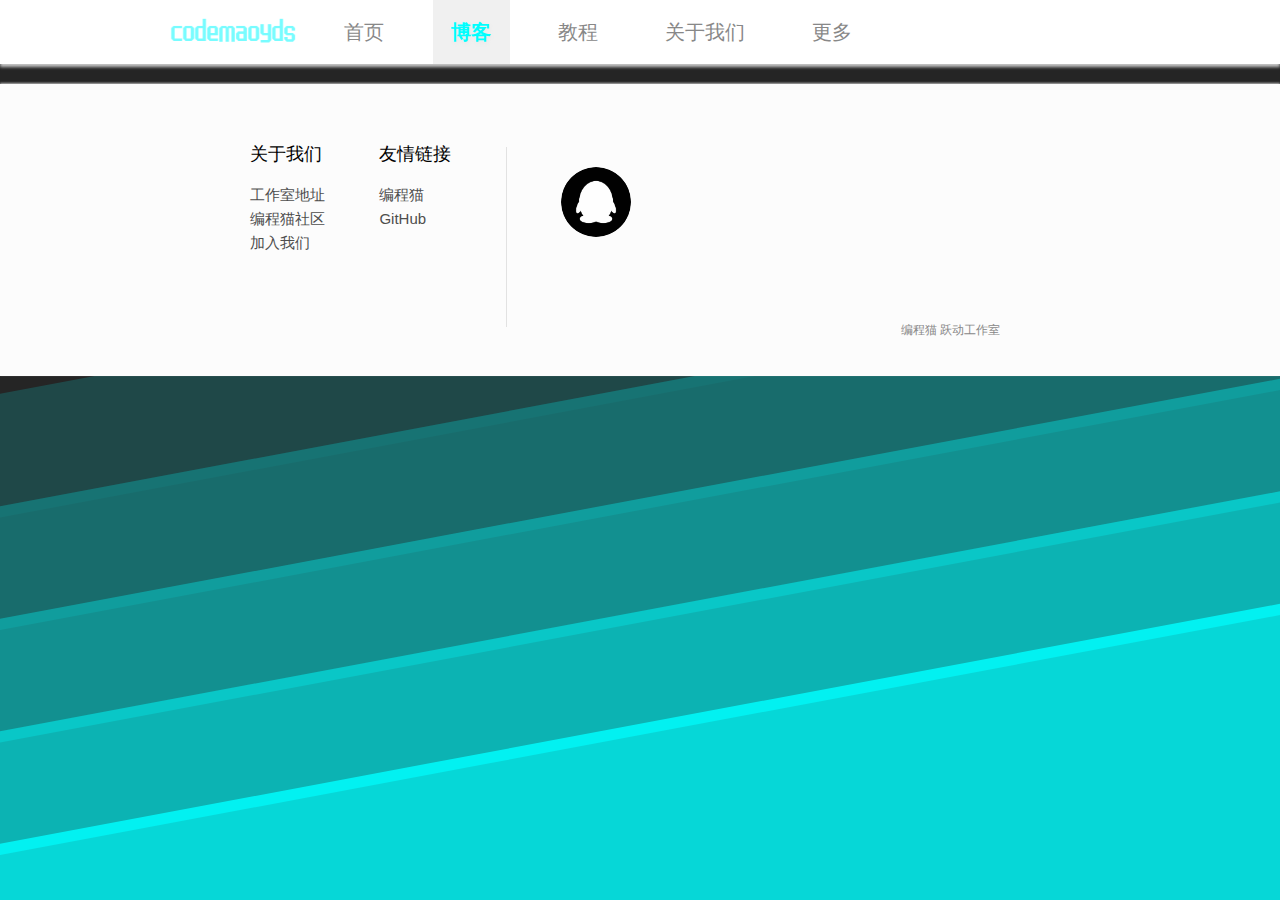
<file: bk1.html>
<!DOCTYPE html>
<html lang="en">

<head>
    <meta charset="UTF-8">
    <meta name="viewport" content="width=device-width, initial-scale=1.0">
    <link rel="stylesheet" href="/css/yds.css">
    <link rel="stylesheet" href="https://cdn.staticfile.org/font-awesome/4.7.0/css/font-awesome.css">
    <link rel="shortcut icon" href="img/yds.png">
    <title>跃动工作室官网-博客</title>
    <style>
        .bk {
            background-color: #252525;
            background-image: url("data:image/svg+xml,%3Csvg xmlns='http://www.w3.org/2000/svg' width='100%25' height='100%25' viewBox='0 0 1600 800'%3E%3Cg fill-opacity='0.82'%3E%3Cpolygon fill='%231e5151' points='1600 160 0 460 0 350 1600 50'/%3E%3Cpolygon fill='%23167c7c' points='1600 260 0 560 0 450 1600 150'/%3E%3Cpolygon fill='%230fa8a8' points='1600 360 0 660 0 550 1600 250'/%3E%3Cpolygon fill='%2307d3d3' points='1600 460 0 760 0 650 1600 350'/%3E%3Cpolygon fill='%2300ffff' points='1600 800 0 800 0 750 1600 450'/%3E%3C/g%3E%3C/svg%3E");
            background-attachment: fixed;
            background-size: cover;
        }
        
        .bkr {
            margin-top: 50px;
            background-color: white;
            width: 80%;
            border-radius: 10px;
            margin: 0 auto;
            padding: 10px 0;
            box-shadow: 0 0 10px #2c2c2c;
        }
    </style>
</head>

<body class="bk">
    <div id="kuang" class="wy">
        <div id="head" class="wy">
            <div class="head_logo l">
                <a href="https://shequ.codemao.cn/work_shop/211">
                    <img src="./img/logo.png" alt="跃动工作室" title="跃动工作室" height="38px">
                </a>
            </div>
            <ul class="head_menu l">
                <li class="noactive">
                    <a href="https://codemaoyds.github.io">首页</a>
                </li>
                <li class="active">
                    <a href="bk.html">博客</a>
                </li>
                <li class="noactive">
                    <a href="ydkt.html">教程</a>
                </li>
                <li class="noactive">
                    <a href="about.html">关于我们</a>
                </li>
                <li class="noactive">
                    <div class="dropdown">
                        <button class="dropbtn">更多
                            <i class="fa fa-caret-down"></i>
                        </button>
                        <div class="dropdown-content">
                            <a href="https://www.wjx.cn/jq/61954446.aspx" target="_blank">加入我们</a>
                            <a href="https://www.wjx.cn/jq/61962927.aspx" target="_blank">反馈</a>
                        </div>
                    </div>
                </li>
            </ul>
        </div>
    </div>
    <div id="db" class="wy">
        <div class="k">
            <div class="left">
                <p class="left_p">
                    关于我们
                </p>
                <p>
                    <a href="https://shequ.codemao.cn/work_shop/211" target="_blank">工作室地址</a>
                </p>
                <div style="margin-top: 5px;"></div>
                <p>
                    <a href="https://shequ.codemao.cn" target="_blank">编程猫社区</a>
                </p>
                <div style="margin-top: 5px;"></div>
                <p>
                    <a href="https://www.wjx.cn/jq/61954446.aspx" target="_blank">加入我们</a>
                </p>
            </div>
            <div class="left">
                <p class="left_p">
                    友情链接
                </p>
                <p>
                    <a href="https://shequ.codemao.cn" target="_blank">编程猫</a>
                </p>
                <div style="margin-top: 5px;"></div>
                <p>
                    <a href="https://github.com/" target="_blank">GitHub</a>
                </p>
            </div>
            <div class="lx"></div>
            <div class="left" style="margin-top: 20px;">
                <a target="_blank" href="https://shang.qq.com/wpa/qunwpa?idkey=2a4b35dce8b54db8e1af0ef41f3f81538db95d53808fb9355ad828b36ca24014">
                    <img src="/img/qq.png" alt="跃动工作室" title="跃动工作室" class="qqa">
                </a>
            </div>
            <div style="margin-top: 180px; float: right; font-size: 12px; color: #888888;">
                编程猫 跃动工作室
            </div>
        </div>
    </div>
</body>

</html>
</file>
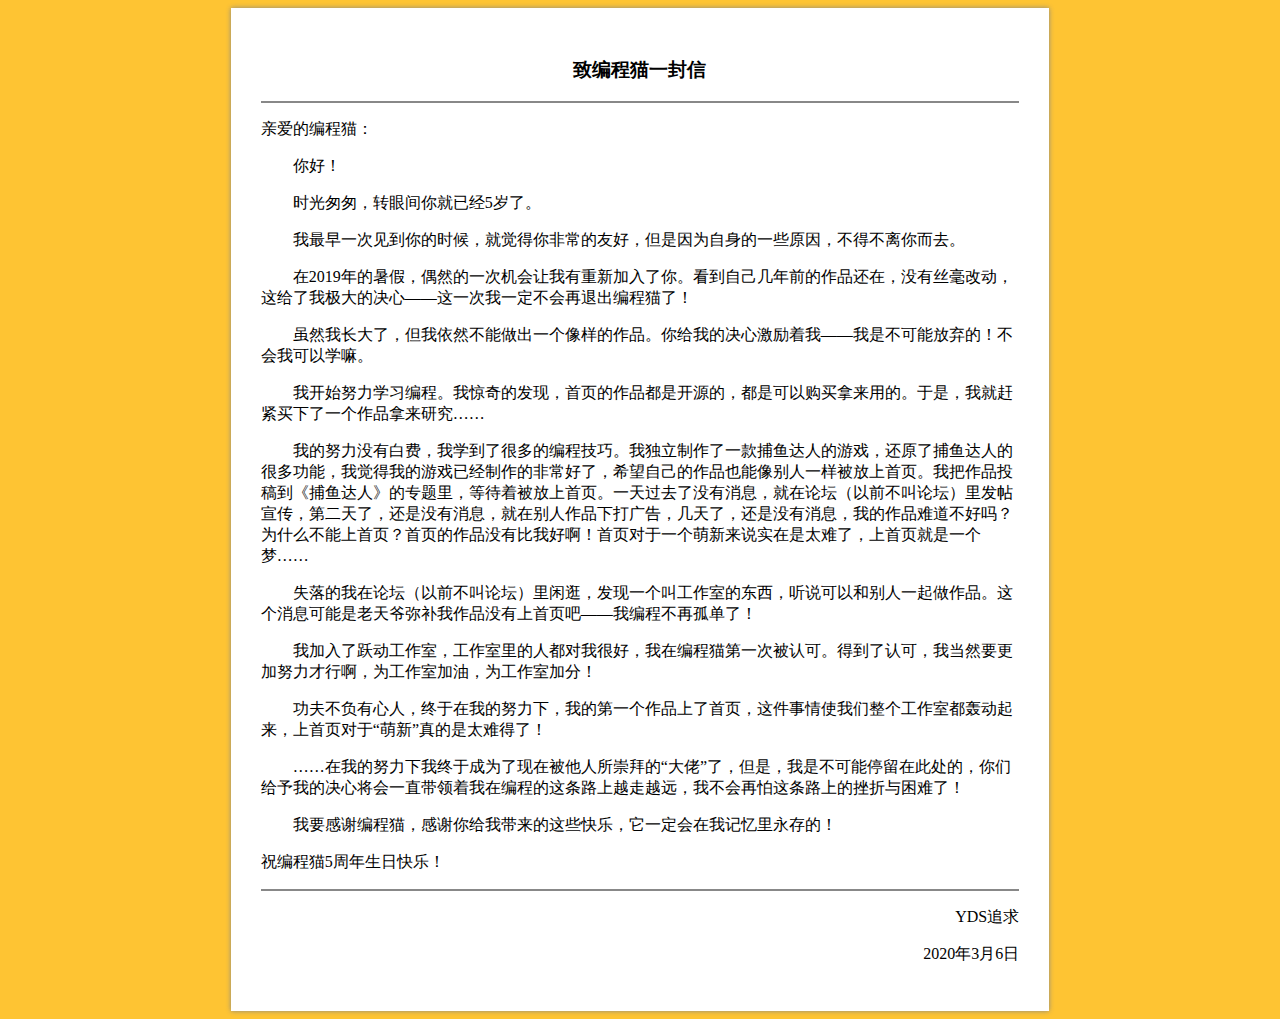
<file: zcodemao.html>
<!DOCTYPE html>
<html lang="en">

<head>
    <meta charset="UTF-8">
    <meta name="viewport" content="width=device-width, initial-scale=1.0">
    <title>至编程猫一封信</title>
    <link rel="shortcut icon" href="https://static.codemao.cn/Fo3-Hzw2H5jBTTo7nXx4NtU3Rlvt">
</head>

<body style="background-color: #fec433;">
    <div style="background-color: white; width: 60%; margin: 0 auto; padding: 30px; box-shadow: 0 0 5px #888888;">
        <h3 style="text-align: center;">致编程猫一封信</h3>
        <div style="width: 100%; height: 2px; background-color: #888888; margin: 0 auto;"></div>
        <p>亲爱的编程猫：</p>
        <p style="text-indent: 2em;">
            你好！
        </p>
        <p style="text-indent: 2em;">
            时光匆匆，转眼间你就已经5岁了。
        </p>
        <p style="text-indent: 2em;">
            我最早一次见到你的时候，就觉得你非常的友好，但是因为自身的一些原因，不得不离你而去。
        </p>
        <p style="text-indent: 2em;">
            在2019年的暑假，偶然的一次机会让我有重新加入了你。看到自己几年前的作品还在，没有丝毫改动，这给了我极大的决心——这一次我一定不会再退出编程猫了！
        </p>
        <p style="text-indent: 2em;">虽然我长大了，但我依然不能做出一个像样的作品。你给我的决心激励着我——我是不可能放弃的！不会我可以学嘛。</p>
        <p style="text-indent: 2em;">我开始努力学习编程。我惊奇的发现，首页的作品都是开源的，都是可以购买拿来用的。于是，我就赶紧买下了一个作品拿来研究……</p>
        <p style="text-indent: 2em;">我的努力没有白费，我学到了很多的编程技巧。我独立制作了一款捕鱼达人的游戏，还原了捕鱼达人的很多功能，我觉得我的游戏已经制作的非常好了，希望自己的作品也能像别人一样被放上首页。我把作品投稿到《捕鱼达人》的专题里，等待着被放上首页。一天过去了没有消息，就在论坛（以前不叫论坛）里发帖宣传，第二天了，还是没有消息，就在别人作品下打广告，几天了，还是没有消息，我的作品难道不好吗？为什么不能上首页？首页的作品没有比我好啊！首页对于一个萌新来说实在是太难了，上首页就是一个梦……</p>
        <p style="text-indent: 2em;">失落的我在论坛（以前不叫论坛）里闲逛，发现一个叫工作室的东西，听说可以和别人一起做作品。这个消息可能是老天爷弥补我作品没有上首页吧——我编程不再孤单了！</p>
        <p style="text-indent: 2em;">我加入了跃动工作室，工作室里的人都对我很好，我在编程猫第一次被认可。得到了认可，我当然要更加努力才行啊，为工作室加油，为工作室加分！</p>
        <p style="text-indent: 2em;">功夫不负有心人，终于在我的努力下，我的第一个作品上了首页，这件事情使我们整个工作室都轰动起来，上首页对于“萌新”真的是太难得了！</p>
        <p style="text-indent: 2em;">……在我的努力下我终于成为了现在被他人所崇拜的“大佬”了，但是，我是不可能停留在此处的，你们给予我的决心将会一直带领着我在编程的这条路上越走越远，我不会再怕这条路上的挫折与困难了！</p>
        <p style="text-indent: 2em;">我要感谢编程猫，感谢你给我带来的这些快乐，它一定会在我记忆里永存的！</p>
        <p>祝编程猫5周年生日快乐！</p>
        <div style="width: 100%; height: 2px; background-color: #888888; margin: 0 auto;"></div>
        <p style="text-align: right;">YDS追求</p>
        <p style="text-align: right;">2020年3月6日</p>
    </div>
</body>

</html>
</file>
<file: css/yds.css>
* {
    margin: 0;
    padding: 0;
}

ul,
ol {
    list-style: none;
}

a {
    text-decoration: none;
    color: white;
}

body {
    font-family: Arial;
    background-color: rgb(255, 255, 255);
}

.l {
    float: left;
}

.r {
    float: right;
}

.class:after {
    content: "";
    display: block;
    clear: both;
}

.wy {
    width: 940px;
    margin: 0 auto;
    position: relative;
}

#kuang {
    background-color: white;
    box-shadow: 0px 3px 3px #c7c7c7;
    z-index: 20;
    width: 100%;
    height: 64px;
}

#head {
    height: 64px;
}

#head .head_logo {
    margin-top: 10px;
    color: aqua
}

#head .head_menu {
    font-size: 20px;
    height: 64px;
}

#head .head_menu li {
    padding: 18.5px;
    float: left;
    margin-left: 30px;
    color: white;
}

#head .noactive a {
    color: #888888;
}

#head .noactive :hover {
    color: turquoise;
}

#head .active {
    background-color: #f0f0f0;
}

#head .active a {
    color: aqua;
    text-shadow: 1px 2px 4px #e7e7e7;
    font-weight: 600;
}

#kk {
    width: 1080px;
    background-color: rgb(255, 255, 255);
    margin: 40px auto;
    box-shadow: 0 0 8px #bcbcbc;
    padding: 20px;
}

#kk h1 {
    color: aqua;
    font-size: 20px;
}

#kk p {
    font-size: 18px;
    margin: 10px;
}

#nrk {
    width: 1080px;
}

#nrk .pa {
    font-size: 25px;
    color: #00ffff;
    text-shadow: 1px 3px 4px #00aaaa;
    margin-top: 5px;
    margin-bottom: 10px;
}

#nrk .zpk {
    padding: 30px;
    height: 270px;
}

#nrk .zp {
    margin-left: 5px;
    margin-right: 10px;
    height: 250px;
    width: 180px;
    background: #fff;
    border-radius: 10px;
    display: block;
    overflow: hidden;
    float: left;
    transition: 0.4s;
    border: 2px #505050 solid;
}

#nrk .zp:hover {
    box-shadow: 0 0 50px #000000;
}

#nrk .zp_fm {
    display: inline-block;
    width: 100%;
    height: 170px;
    background-size: cover;
    background-position: center;
    border-radius: 10px 10px 0 0;
    opacity: 0.8;
    transition: 0.4s;
}

#nrk .zp_fm:hover {
    opacity: 1;
}

#nrk .zp_bt {
    margin-left: 5px;
    color: #2b2b2b;
    font-size: 18px;
}

#nrk .zp_js {
    width: 100%;
    margin: 0 auto;
}

#nrk .zp_js a {
    width: 90%;
    margin-left: 10px;
    font-size: 15px;
    color: #444444;
}

#nrk .zp_js a:hover {
    color: #8dd5db;
}

#db {
    width: 100%;
    margin-top: 20px;
    padding-top: 58px;
    padding-bottom: 40px;
    box-shadow: 0 -1px 2px #bcbcbc;
    background: center;
    background-color: #fcfcfc;
    position: relative;
}

#db .k {
    width: 800px;
    margin-left: 200px;
}

#db .left {
    display: inline-block;
    text-align: left;
    vertical-align: top;
    margin-left: 50px;
}

#db .left_p {
    color: #000000;
    font-size: 18px;
    margin-bottom: 20px;
}

#db .left a {
    color: #4e4e4e;
    font-size: 15px;
}

#db .left a:hover {
    color: #8dd5db;
}

#db .lx {
    width: 1px;
    background: rgba(0, 0, 0, .1);
    height: 180px;
    display: inline-block;
    margin-left: 50px;
}

#db .qqa {
    margin-top: 5px;
    width: 70px;
    border-radius: 50%;
    transition: 0.3s;
}

#db .qqa:hover {
    box-shadow: 0px 0px 10px #888888;
}

.tx {
    float: left;
    margin-left: 10px;
    width: 25px;
    height: 25px;
    border-radius: 50%;
    vertical-align: text-top;
    background-repeat: no-repeat;
    background-position: center;
    background-size: cover;
}


/* 下拉菜单 */

.dropbtn {
    background-color: rgb(255, 255, 255);
    color: #888888;
    font-size: 20px;
    border: none;
    cursor: pointer;
    height: 100%;
}

.dropdown {
    position: relative;
    display: inline-block;
}

.dropdown-content {
    display: none;
    position: absolute;
    background-color: #f9f9f9;
    min-width: 160px;
    box-shadow: 0px 8px 16px 0px rgba(0, 0, 0, 0.2);
    padding: 5px 0;
    border-radius: 5px;
}

.dropdown-content a {
    color: black;
    padding: 8px;
    text-decoration: none;
    display: block;
    font-size: smaller;
}

.dropdown-content a:hover {
    background-color: #f1f1f1
}

.dropdown:hover .dropdown-content {
    display: block;
}

.lx {
    height: 1px;
    background: rgba(0, 0, 0, .1);
    width: 100%;
    margin-top: 5px;
    margin-bottom: 5px;
}

.ava {
    color: rgb(56, 56, 56);
    transition: 1s;
}

.ava:hover {
    color: #00ffff;
    text-decoration: underline;
}
</file>
